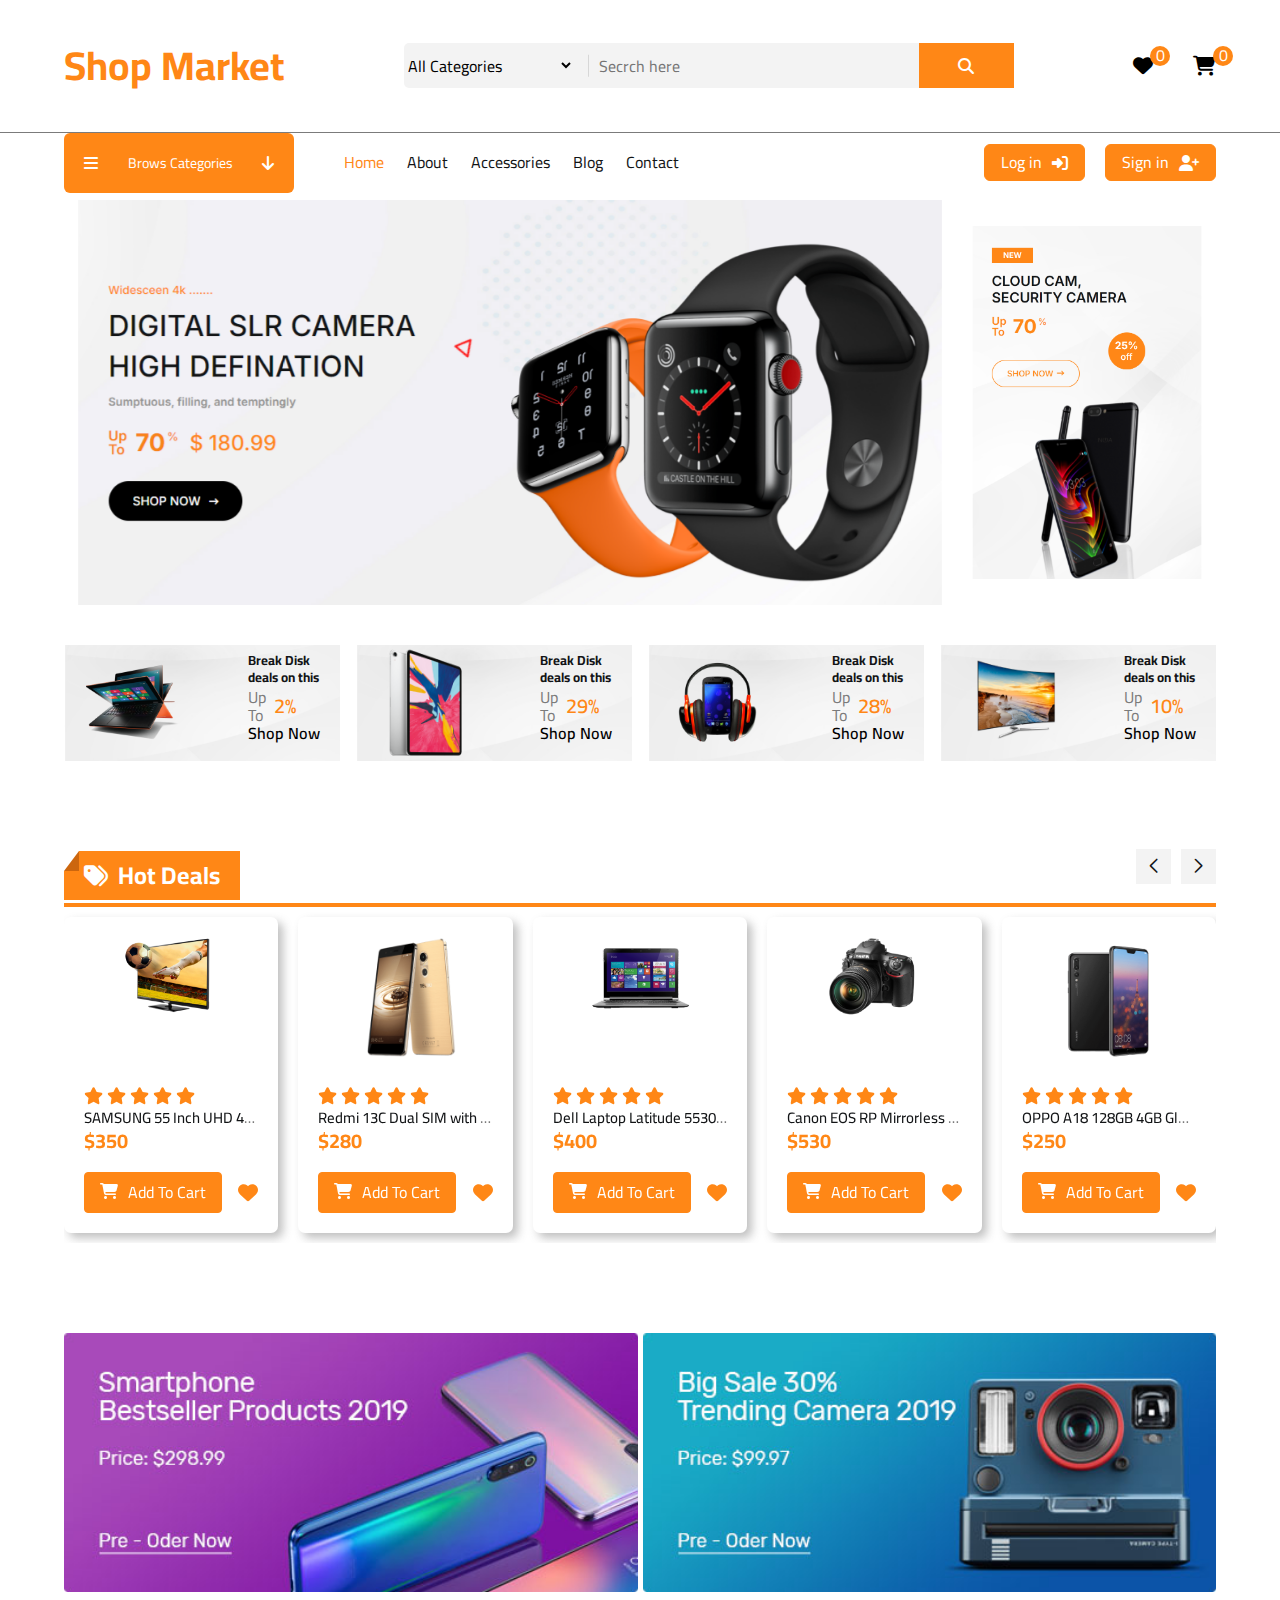
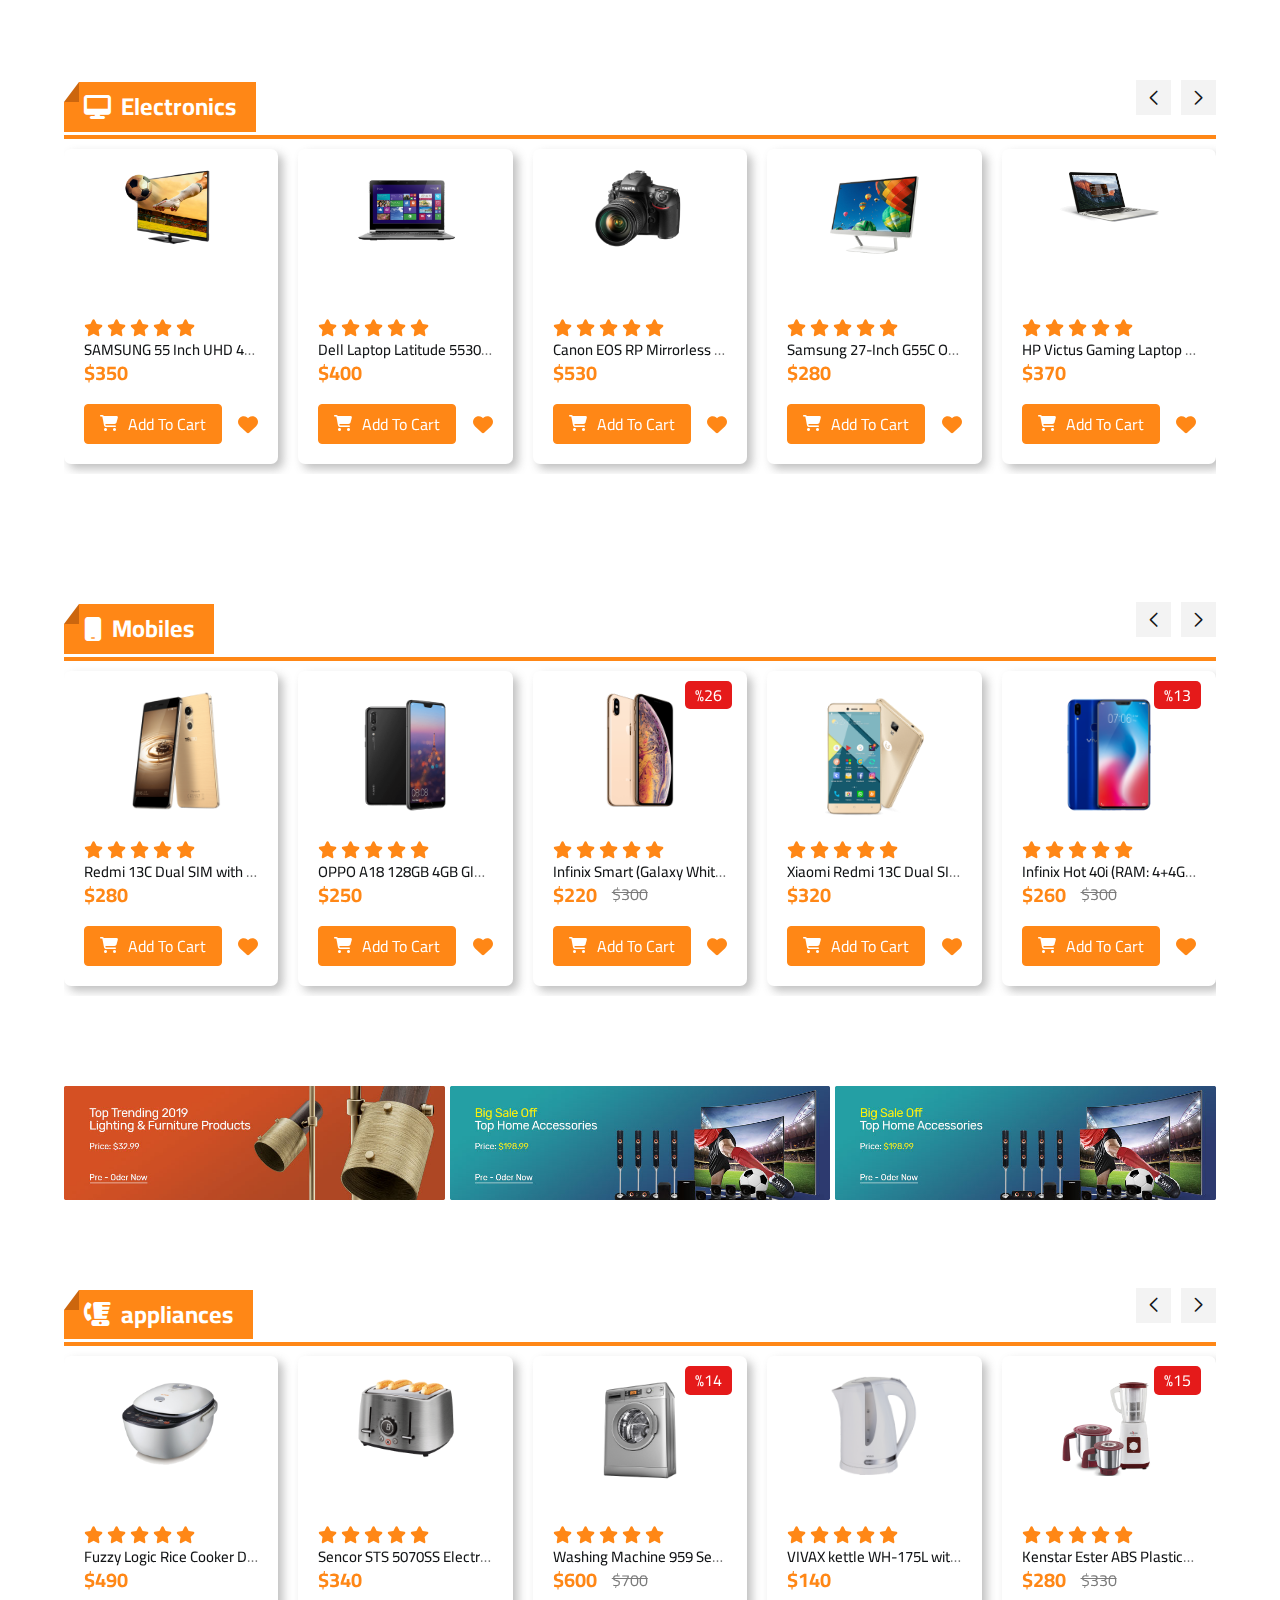
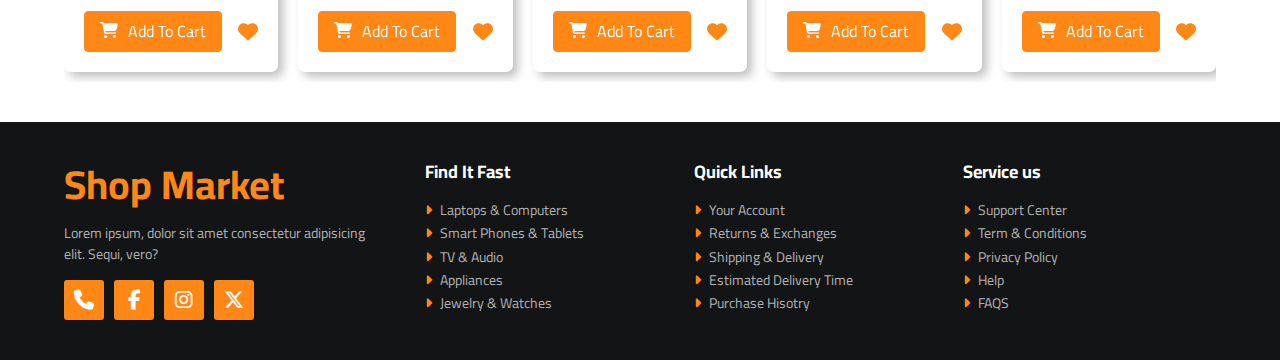
<file: index.html>
<!DOCTYPE html>
<html lang="en">
  <head>
    <meta charset="UTF-8" />

    <link
      rel="shortcut icon"
      href="path-to-your-icon/favicon.ico"
      type="image/x-icon"
    />
    <link
      rel="stylesheet"
      href="https://cdnjs.cloudflare.com/ajax/libs/font-awesome/6.5.1/css/all.min.css"
    />

    <link rel="stylesheet" href="/css/style.css" />
    <link rel="stylesheet" href="/css/all.min.css" />
    <link rel="stylesheet" href="/css/normaliaze.css" />
    <link rel="icon" href="/img/icon.png" />
    <meta name="viewport" content="width=device-width, initial-scale=1.0" />
    <link rel="preconnect" href="https://fonts.googleapis.com" />
    <link rel="preconnect" href="https://fonts.gstatic.com" crossorigin />
    <link
      href="https://fonts.googleapis.com/css2?family=Cairo:wght@200..1000&family=Roboto:ital,wght@0,100;0,300;0,400;0,500;0,700;0,900;1,100;1,300;1,400;1,500;1,700;1,900&family=Tajawal:wght@200;300;400;500;700;800;900&family=Zain:wght@200;300;400;700;800;900&display=swap"
      rel="stylesheet"
    />
    <link
      rel="stylesheet"
      href="https://cdn.jsdelivr.net/npm/swiper@11/swiper-bundle.min.css"
    />

    <title>Ecommerce</title>
  </head>

  <body>
    <header>
      <div class="top-header">
        <div class="container">
          <div class="logo">
            <a href="#"><h1>Shop Market</h1></a>
          </div>
          <form action="" class="search-box">
            <div class="select-box">
              <select name="" id="">
                <option value="All Categories">All Categories</option>
                <option value="Electronics & Digital">
                  Electronics & Digital
                </option>
                <option value="Phones & Tablet">Phones & Tablet</option>
                <option value="Fashion & Clothings">Fashion & Clothings</option>
                <option value="Television & Monitor">
                  Television & Monitor
                </option>
                <option value="Jewelry & Watches">Jewelry & Watches</option>
                <option value="Washing Machine">Washing Machine</option>
                <option value="Toys & Hobbies">Toys & Hobbies</option>
              </select>
            </div>
            <input
              type="text"
              id="secrch"
              name="secrch"
              placeholder="Secrch here"
              required
            />
            <button type="submit">
              <i class="fa-solid fa-magnifying-glass"></i>
            </button>
          </form>
          <div class="header-icon">
            <div class="icon">
              <i class="fa-solid fa-heart"></i>
              <span class="count count-favourite">0</span>
            </div>
            <div class="icon" onclick="handleOpenCart()">
              <i class="fa-solid fa-cart-shopping"></i>
              <span class="count count-item" id="count-item">0</span>
            </div>
          </div>
        </div>
      </div>
      <div class="btn-header">
        <div class="container">
          <nav class="nav">
            <div class="open-menu" onclick="OpenMenu()">
              <i class="fa-solid fa-bars"></i>
            </div>
            <div class="category-nav">
              <div onclick="handleOpen()" class="category-select">
                <i class="fa-solid fa-bars"></i>
                <p>Brows Categories</p>
                <i class="fa-solid fa-arrow-down"></i>
              </div>
              <div class="category-list">
                <a href="#">Top 10 Offers</a>
                <a href="#">Electronics & Digital</a>
                <a href="#">Phones & Tablet</a>
                <a href="#">Fashion & Clothings</a>
                <a href="#">Television & Monitor</a>
                <a href="#">Jewelry & Watches</a>
                <a href="#">Toys & Hobbies</a>
              </div>
            </div>
            <ul class="ul-links">
              <div class="close-menu" onclick="CloseMenu ()">
                <i class="fa-solid fa-circle-xmark"></i>
              </div>
              <li><a class="active" href="#">Home</a></li>
              <li><a href="#">About</a></li>
              <li><a href="#">Accessories</a></li>
              <li><a href="#">Blog</a></li>
              <li><a href="#">Contact</a></li>
            </ul>
          </nav>
          <div class="btns log-sign">
            <a class="btn" href="#"
              >Log in<i class="fa-solid fa-right-to-bracket"></i
            ></a>
            <a class="btn" href="#"
              >Sign in <i class="fa-solid fa-user-plus"></i
            ></a>
          </div>
        </div>
      </div>
    </header>
    <!-- start slider  -->
    <section class="slider imag">
      <div class="container">
        <div class="slide-swp mySwiper">
          <div class="swiper-wrapper">
            <div class="swiper-slide">
              <a href="#">
                <img src="/img/banner_home1.png" alt="" />
              </a>
            </div>
            <div class="swiper-slide">
              <a href="#">
                <img src="/img/banner_home2.png" alt="" />
              </a>
            </div>
          </div>
        </div>
        <div class="nun">
          <img src="/img/banner_home3.png" alt="" />
        </div>
      </div>
    </section>
    <!-- end slider  -->
    <!-- start banars  -->
    <div class="banars">
      <div class="container">
        <div class="box">
          <a href="#" class="link-btn"></a>
          <img src="/img/banner3_1.png" alt="" />
          <div class="text">
            <h5>Break Disk</h5>
            <h5>deals on this</h5>
            <div class="sale">
              <p>Up <br />To</p>
              <span>2%</span>
            </div>
            <button>Shop Now</button>
          </div>
        </div>
        <div class="box">
          <a href="#" class="link-btn"></a>
          <img src="/img/banner3_2.png" alt="" />
          <div class="text">
            <h5>Break Disk</h5>
            <h5>deals on this</h5>
            <div class="sale">
              <p>Up <br />To</p>
              <span>29%</span>
            </div>
            <button>Shop Now</button>
          </div>
        </div>
        <div class="box">
          <a href="#" class="link-btn"></a>
          <img src="/img/banner3_3.png" alt="" />
          <div class="text">
            <h5>Break Disk</h5>
            <h5>deals on this</h5>
            <div class="sale">
              <p>Up <br />To</p>
              <span>28%</span>
            </div>
            <button>Shop Now</button>
          </div>
        </div>
        <div class="box">
          <a href="#" class="link-btn"></a>
          <img src="/img/banner3_4.png" alt="" />
          <div class="text">
            <h5>Break Disk</h5>
            <h5>deals on this</h5>
            <div class="sale">
              <p>Up <br />To</p>
              <span>10%</span>
            </div>
            <button>Shop Now</button>
          </div>
        </div>
      </div>
    </div>
    <!-- end banars  -->
    <!-- start products -->
    <div class="slider-product slide">
      <div class="container">
        <div class="slide-product mySwiper">
          <div class="top-slide">
            <h2><i class="fa-solid fa-tags"></i>Hot Deals</h2>
          </div>
          <div class="products swiper-wrapper" id="product"></div>
          <div class="swiper-button-prev custom-prev btn-swp"></div>
          <div class="swiper-button-next custom-next btn-swp"></div>
        </div>
      </div>
    </div>

    <!-- end products -->
    <!-- start banners -->
    <div class="banners">
      <div class="container">
        <div class="box">
          <img src="/img/banner_box1.jpg" alt="" />
        </div>
        <div class="box">
          <img src="/img/banner_box2.jpg" alt="" />
        </div>
      </div>
    </div>
    <!-- end banners -->
    <!-- start products 2 -->
    <div class="slider-product slide">
      <div class="container">
        <div class="slide-product mySwiper">
          <div class="top-slide">
            <h2><i class="fa-solid fa-desktop"></i>Electronics</h2>
          </div>
          <div class="products swiper-wrapper" id="productTwo"></div>
          <div class="swiper-button-prev custom-prev btn-swp"></div>
          <div class="swiper-button-next custom-next btn-swp"></div>
        </div>
      </div>
    </div>

    <!-- end products 2 -->
    <!-- start products 3 -->
    <div class="slider-product slide">
      <div class="container">
        <div class="slide-product mySwiper">
          <div class="top-slide">
            <h2><i class="fa-solid fa-mobile"></i>Mobiles</h2>
          </div>
          <div class="products swiper-wrapper" id="productmobiles"></div>
          <div class="swiper-button-prev custom-prev btn-swp"></div>
          <div class="swiper-button-next custom-next btn-swp"></div>
        </div>
      </div>
    </div>

    <!-- end products 3 -->
    <!-- start banners  -->
    <div class="banners">
      <div class="container">
        <div class="box">
          <img src="/img/banner_box4.jpg" alt="" />
        </div>
        <div class="box">
          <img src="/img/banner_box5.jpg" alt="" />
        </div>
        <div class="box">
          <img src="/img/banner_box5.jpg" alt="" />
        </div>
      </div>
    </div>
    <!-- end banners  -->
    <!-- start products 4 -->
    <div class="slider-product slide">
      <div class="container">
        <div class="slide-product mySwiper">
          <div class="top-slide">
            <h2><i class="fa-solid fa-blender-phone"></i>appliances</h2>
          </div>
          <div class="products swiper-wrapper" id="productappliances"></div>
          <div class="swiper-button-prev custom-prev btn-swp"></div>
          <div class="swiper-button-next custom-next btn-swp"></div>
        </div>
      </div>
    </div>

    <!-- end products   4-->
    <!-- start footer  -->
    <footer>
      <div class="container">
        <div class="big_row">
          <h4 class="logo_footer">Shop Market</h4>

          <p>
            Lorem ipsum, dolor sit amet consectetur adipisicing elit. Sequi,
            vero?
          </p>

          <div class="icons_footer">
            <a href="#"><i class="fa-solid fa-phone"></i></a>
            <a href="#"><i class="fa-brands fa-facebook-f"></i></a>
            <a href="#"><i class="fa-brands fa-instagram"></i></a>
            <a href="#"><i class="fa-brands fa-x-twitter"></i></a>
          </div>
        </div>

        <div class="row">
          <h4>Find It Fast</h4>

          <div class="links">
            <a href="#"
              ><i class="fa-solid fa-caret-right"></i> Laptops & Computers
            </a>
            <a href="#"
              ><i class="fa-solid fa-caret-right"></i> Smart Phones & Tablets</a
            >
            <a href="#"><i class="fa-solid fa-caret-right"></i> TV & Audio</a>
            <a href="#"><i class="fa-solid fa-caret-right"></i> Appliances</a>
            <a href="#"
              ><i class="fa-solid fa-caret-right"></i> Jewelry & Watches</a
            >
          </div>
        </div>

        <div class="row">
          <h4>Quick Links</h4>

          <div class="links">
            <a href="#"
              ><i class="fa-solid fa-caret-right"></i> Your Account
            </a>
            <a href="#"
              ><i class="fa-solid fa-caret-right"></i> Returns & Exchanges</a
            >
            <a href="#"
              ><i class="fa-solid fa-caret-right"></i> Shipping & Delivery</a
            >
            <a href="#"
              ><i class="fa-solid fa-caret-right"></i> Estimated Delivery
              Time</a
            >
            <a href="#"
              ><i class="fa-solid fa-caret-right"></i> Purchase Hisotry</a
            >
          </div>
        </div>

        <div class="row">
          <h4>Service us</h4>

          <div class="links">
            <a href="#"
              ><i class="fa-solid fa-caret-right"></i> Support Center</a
            >
            <a href="#"
              ><i class="fa-solid fa-caret-right"></i> Term & Conditions</a
            >
            <a href="#"
              ><i class="fa-solid fa-caret-right"></i> Privacy Policy</a
            >
            <a href="#"><i class="fa-solid fa-caret-right"></i> Help</a>
            <a href="#"><i class="fa-solid fa-caret-right"></i> FAQS</a>
          </div>
        </div>
      </div>
    </footer>
    <!-- end footer  -->
    <div class="cart" id="cart">
      <div class="title">
        <h2>Your Cart : <span class="cart-count" id="cart-count">0</span></h2>
        <span class="x-mark" id="xMark" onclick="handleOpenCart()"
          ><i class="fa-solid fa-xmark"></i
        ></span>
      </div>
      <div class="cart-product" id="cartProduct"></div>
      <div class="btn-cart">
        <div class="total">
          <p>SubTotal :</p>
          <p class="price-total">$</p>
        </div>
        <div class="btn-finsh">
          <button>
            <a href="checkout.html" style="color: wheat">Checkout</a>
          </button>
          <button class="shop-more" onclick="handleOpenCart()">
            Shop More
          </button>
        </div>
      </div>
    </div>

    <script src="https://cdn.jsdelivr.net/npm/swiper@11/swiper-bundle.min.js"></script>

    <script src="swiper.js"></script>
    <script src="main.js"></script>
  </body>
</html>
</file>
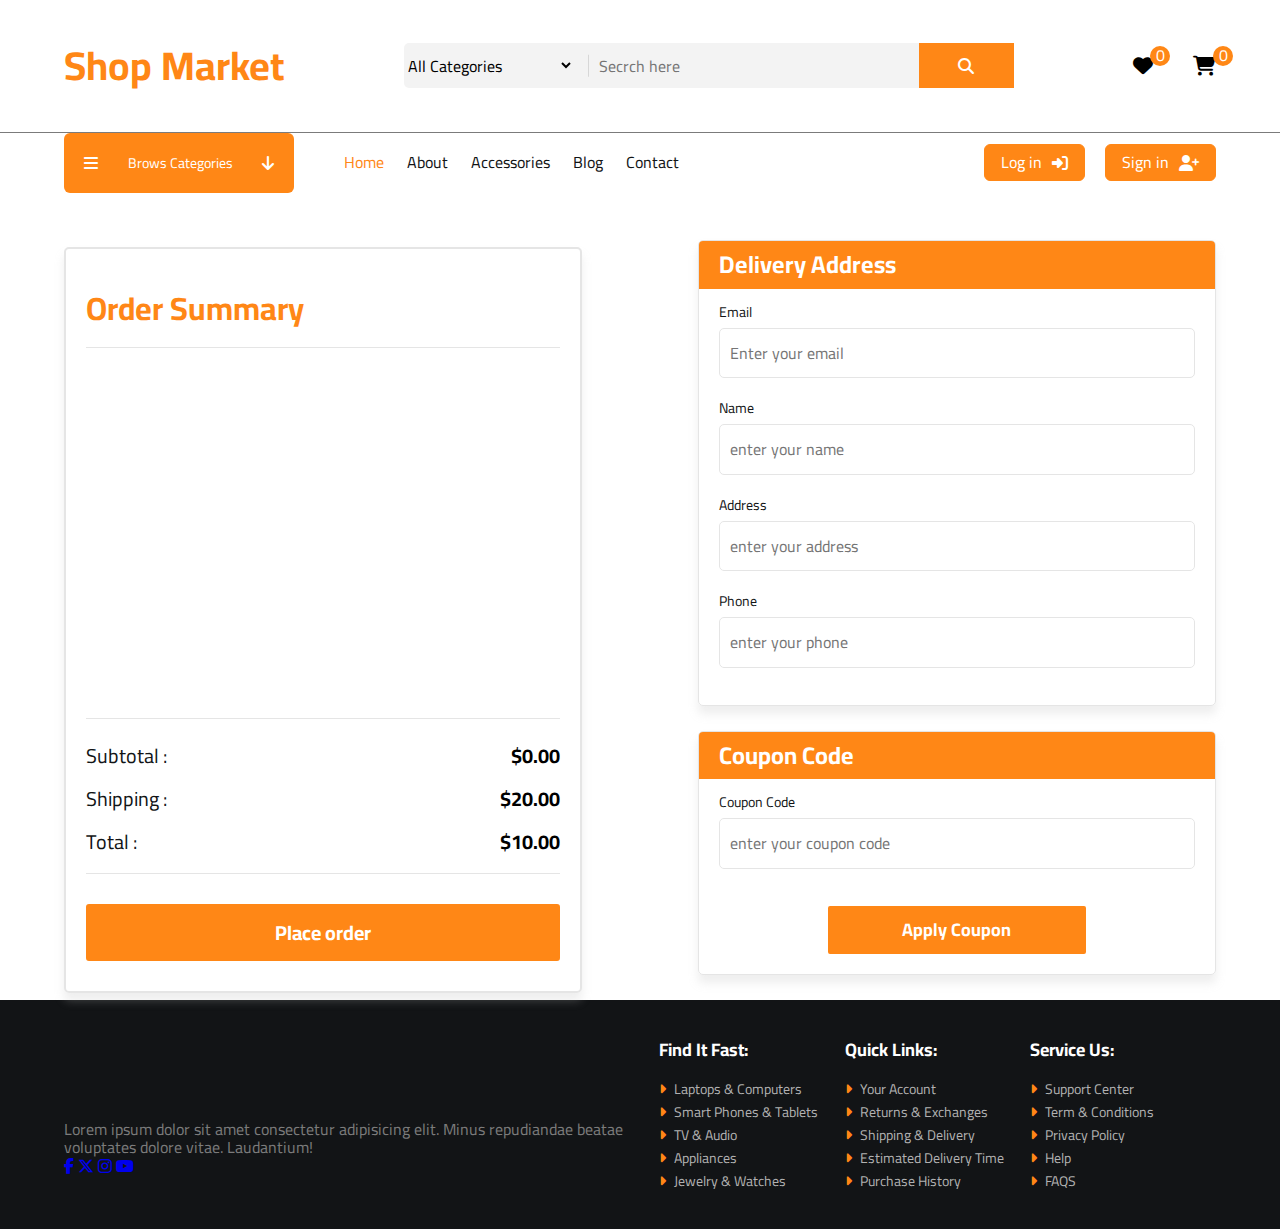
<file: checkout.html>
<!DOCTYPE html>
<html lang="en">
  <head>
    <meta charset="UTF-8" />

    <link
      rel="shortcut icon"
      href="path-to-your-icon/favicon.ico"
      type="image/x-icon"
    />
    <link
      rel="stylesheet"
      href="https://cdnjs.cloudflare.com/ajax/libs/font-awesome/6.5.1/css/all.min.css"
    />

    <link rel="stylesheet" href="/css/style.css" />
    <link rel="stylesheet" href="/css/all.min.css" />
    <link rel="stylesheet" href="/css/normaliaze.css" />
    <link rel="icon" href="/img/icon.png" />
    <meta name="viewport" content="width=device-width, initial-scale=1.0" />
    <link rel="preconnect" href="https://fonts.googleapis.com" />
    <link rel="preconnect" href="https://fonts.gstatic.com" crossorigin />
    <link
      href="https://fonts.googleapis.com/css2?family=Cairo:wght@200..1000&family=Roboto:ital,wght@0,100;0,300;0,400;0,500;0,700;0,900;1,100;1,300;1,400;1,500;1,700;1,900&family=Tajawal:wght@200;300;400;500;700;800;900&family=Zain:wght@200;300;400;700;800;900&display=swap"
      rel="stylesheet"
    />
    <link
      rel="stylesheet"
      href="https://cdn.jsdelivr.net/npm/swiper@11/swiper-bundle.min.css"
    />

    <title>Ecommerce</title>
  </head>

  <body>
    <header>
      <div class="top-header">
        <div class="container">
          <div class="logo">
            <a href="#"><h1>Shop Market</h1></a>
          </div>
          <form action="" class="search-box">
            <div class="select-box">
              <select name="" id="">
                <option value="All Categories">All Categories</option>
                <option value="Electronics & Digital">
                  Electronics & Digital
                </option>
                <option value="Phones & Tablet">Phones & Tablet</option>
                <option value="Fashion & Clothings">Fashion & Clothings</option>
                <option value="Television & Monitor">
                  Television & Monitor
                </option>
                <option value="Jewelry & Watches">Jewelry & Watches</option>
                <option value="Washing Machine">Washing Machine</option>
                <option value="Toys & Hobbies">Toys & Hobbies</option>
              </select>
            </div>
            <input
              type="text"
              id="secrch"
              name="secrch"
              placeholder="Secrch here"
              required
            />
            <button type="submit">
              <i class="fa-solid fa-magnifying-glass"></i>
            </button>
          </form>
          <div class="header-icon">
            <div class="icon">
              <i class="fa-solid fa-heart"></i>
              <span class="count count-favourite">0</span>
            </div>
            <div class="icon" onclick="handleOpenCart()">
              <i class="fa-solid fa-cart-shopping"></i>
              <span class="count count-item" id="count-item">0</span>
            </div>
          </div>
        </div>
      </div>
      <div class="btn-header">
        <div class="container">
          <nav class="nav">
            <div class="open-menu" onclick="OpenMenu()">
              <i class="fa-solid fa-bars"></i>
            </div>
            <div class="category-nav">
              <div onclick="handleOpen()" class="category-select">
                <i class="fa-solid fa-bars"></i>
                <p>Brows Categories</p>
                <i class="fa-solid fa-arrow-down"></i>
              </div>
              <div class="category-list">
                <a href="#">Top 10 Offers</a>
                <a href="#">Electronics & Digital</a>
                <a href="#">Phones & Tablet</a>
                <a href="#">Fashion & Clothings</a>
                <a href="#">Television & Monitor</a>
                <a href="#">Jewelry & Watches</a>
                <a href="#">Toys & Hobbies</a>
              </div>
            </div>
            <ul class="ul-links">
              <div class="close-menu" onclick="CloseMenu ()">
                <i class="fa-solid fa-circle-xmark"></i>
              </div>
              <li><a class="active" href="#">Home</a></li>
              <li><a href="#">About</a></li>
              <li><a href="#">Accessories</a></li>
              <li><a href="#">Blog</a></li>
              <li><a href="#">Contact</a></li>
            </ul>
          </nav>
          <div class="btns log-sign">
            <a class="btn" href="#"
              >Log in<i class="fa-solid fa-right-to-bracket"></i
            ></a>
            <a class="btn" href="#"
              >Sign in <i class="fa-solid fa-user-plus"></i
            ></a>
          </div>
        </div>
      </div>
    </header>
    <!-- start checkout -->

    <section class="checkout">
      <form
        id="form_contact"
        method="post"
        action="https://script.google.com/macros/s/AKfycbxJgEIAszL-cBrGuC3ikzvRcVwFGtQHgcX8mZ-QKAbV7bR4eHH5azfk03MIx6_-MDVS/exec"
      >
        <div class="container">
          <div class="ordersummary">
            <h1>Order Summary</h1>

            <div class="items" id="checkout_items"></div>

            <div class="bottom_summary">
              <div class="shop_table">
                <p>Subtotal :</p>
                <span class="subtotal_checkout"></span>
              </div>

              <div class="shop_table">
                <p>Shipping :</p>
                <span class="shipping">$20.00</span>
              </div>

              <div class="shop_table">
                <p>total :</p>
                <span class="total_checkout"></span>
              </div>

              <div class="button_div">
                <button type="submit">Place order</button>
              </div>
            </div>
          </div>

          <div class="input_info">
            <div class="address">
              <h2>Delivery Address</h2>

              <div class="inputs">
                <label for="">Email</label>
                <input
                  type="email"
                  placeholder="Enter your email"
                  name="Email"
                  required
                />

                <label for="">Name</label>
                <input
                  type="text"
                  placeholder="enter your name"
                  name="Name"
                  required
                />

                <label for="">Address</label>
                <input
                  type="text"
                  placeholder="enter your address"
                  name="Address"
                  required
                />

                <label for="">Phone</label>
                <input
                  type="number"
                  placeholder="enter your phone"
                  name="Phone"
                  required
                />
              </div>
            </div>

            <div class="coupon">
              <h2>Coupon Code</h2>

              <div class="inputs">
                <label for="">Coupon code</label>
                <input type="text" placeholder="enter your coupon code" />
              </div>

              <div class="btn_coupon">
                <button>Apply Coupon</button>
              </div>
            </div>
          </div>
        </div>
      </form>
    </section>

    <!-- end checkout -->
    <!-- start footer  -->
    <footer class="footer">
      <div class="container">
        <div class="index-row">
          <a href=""><h1>Shop Market</h1></a>
          <p>
            Lorem ipsum dolor sit amet consectetur adipisicing elit. Minus
            repudiandae beatae voluptates dolore vitae. Laudantium!
          </p>
          <div class="social-icons">
            <a href="#"><i class="fab fa-facebook-f"></i></a>
            <a href="#"><i class="fab fa-x-twitter"></i></a>
            <a href="#"><i class="fab fa-instagram"></i></a>
            <a href="#"><i class="fab fa-youtube"></i></a>
          </div>
        </div>
        <div class="row">
          <h4>Find It Fast<span>:</span></h4>

          <div class="links">
            <a href="#"
              ><i class="fa-solid fa-caret-right"></i> Laptops & Computers
            </a>
            <a href="#"
              ><i class="fa-solid fa-caret-right"></i> Smart Phones & Tablets</a
            >
            <a href="#"><i class="fa-solid fa-caret-right"></i> TV & Audio</a>
            <a href="#"><i class="fa-solid fa-caret-right"></i> Appliances</a>
            <a href="#"
              ><i class="fa-solid fa-caret-right"></i> Jewelry & Watches</a
            >
          </div>
        </div>
        <div class="row">
          <h4>Quick Links<span>:</span></h4>

          <div class="links">
            <a href="#"><i class="fa-solid fa-caret-right"></i> Your Account</a>
            <a href="#"
              ><i class="fa-solid fa-caret-right"></i> Returns & Exchanges</a
            >
            <a href="#"
              ><i class="fa-solid fa-caret-right"></i> Shipping & Delivery</a
            >
            <a href="#"
              ><i class="fa-solid fa-caret-right"></i> Estimated Delivery
              Time</a
            >
            <a href="#"
              ><i class="fa-solid fa-caret-right"></i> Purchase History</a
            >
          </div>
        </div>
        <div class="row">
          <h4>Service Us<span>:</span></h4>

          <div class="links">
            <a href="#"
              ><i class="fa-solid fa-caret-right"></i> Support Center</a
            >
            <a href="#"
              ><i class="fa-solid fa-caret-right"></i> Term & Conditions</a
            >
            <a href="#"
              ><i class="fa-solid fa-caret-right"></i> Privacy Policy</a
            >
            <a href="#"><i class="fa-solid fa-caret-right"></i> Help</a>
            <a href="#"><i class="fa-solid fa-caret-right"></i> FAQS</a>
          </div>
        </div>
      </div>
    </footer>
    <!-- end footer  -->
    <div class="cart" id="cart">
      <div class="title">
        <h2>Your Cart : <span class="cart-count" id="cart-count">0</span></h2>
        <span class="x-mark" id="xMark" onclick="handleOpenCart()"
          ><i class="fa-solid fa-xmark"></i
        ></span>
      </div>
      <div class="cart-product" id="cartProduct"></div>
      <div class="btn-cart">
        <div class="total">
          <p>SubTotal :</p>
          <p class="price-total">$</p>
        </div>
        <div class="btn-finsh">
          <button>
            <a href="" style="color: wheat">Checkout</a>
          </button>
          <button class="shop-more" onclick="handleOpenCart()">
            <a href="/index.html" style="color: #ff8716">Shop More</a>
          </button>
        </div>
      </div>
    </div>
    <script src="main.js"></script>
  </body>
</html>
</file>
<file: css/style.css>
/* Start Global Rules */

* {
  -webkit-box-sizing: border-box;
  -moz-box-sizing: border-box;
  box-sizing: border-box;
  margin: 0;
  padding: 0;
}

:root {
  --main_color: #ff8716;
  --p_color: #7b7b7b;
  --bg_color: #f3f3f3;
  --white_color: #ffffff;
  --color_heading: #121416;
  --border_color: #e5e5e5;
  --Sale_color: #e51a1a;
}

html {
  scroll-behavior: smooth;
}

body {
  font-family: "Cairo", sans-serif;
  margin: 0;
  padding: 0;
}

.container {
  width: 90%;
  margin: 0 auto;
  max-width: 1350px;
}

a {
  text-decoration: none;
}

ul,
li {
  list-style: none;
  margin: 0;
  padding: 0;
}

img {
  max-width: 100%;
  height: auto;
  display: block;
}

p {
  color: var(--p_color);
}

h1,
h2,
h3,
h4,
h5,
h6 {
  color: var(--color_heading);
}

/* End Global Rules */
/* start header  */
/* start cart  */

/* end cart  */
header {
  background-color: #ffffff;
  position: fixed;
  top: 0;
  left: 0;
  z-index: 2;
}

/* end header  */
header {
  background-color: #ffffff;
  position: fixed;
  top: 0;
  right: 0;
  left: 0;
}
.top-header .container {
  display: flex;
  align-items: center;
  justify-content: space-between;
  padding: 16px 0;
}
.top-header .container .logo h1 {
  font-size: 40px;
  color: var(--main_color);
}
.top-header .container .search-box {
  width: 610px;
  background-color: var(--bg_color);
  border-radius: 5px;
  display: flex;
  align-items: center;
}
.container .search-box .select-box {
  position: relative;
}
.container .search-box .select-box::after {
  position: absolute;
  content: "";
  width: 1px;
  height: 50%;
  top: 50%;
  transform: translateY(-50%);
  right: 0;
  background-color: #2222;
}
.container .search-box .select-box select {
  width: 170px;
  height: 45px;
  outline: 0;
  border: 0;
  background-color: transparent;
  margin-right: 15px;
}
.container .search-box input {
  width: 350px;
  height: 45px;
  border: 0;
  outline: 0;
  background: none;
  padding: 15px 10px;
}
.top-header .container button {
  height: 45px;
  width: 100px;
  background-color: var(--main_color);
  border: 1px solid var(--main_color);
  color: #ffffff;
  transition: 0.3s;
}
.top-header .container button:hover {
  background-color: transparent;

  color: var(--main_color);
}
.top-header .container .header-icon {
  display: flex;
  gap: 40px;
}
.container .header-icon .icon {
  position: relative;
  cursor: pointer;
}
.header-icon .icon i {
  font-size: 20px;
}
.header-icon .icon .count {
  position: absolute;
  width: 20px;
  height: 20px;
  color: #ffffff;
  border-radius: 50%;
  top: -10px;
  right: -17px;

  text-align: center;
  background-color: var(--main_color);
}
header .container {
  display: flex;
  align-items: center;
  justify-content: space-between;
}
header .btn-header {
  border-top: 1px solid var(--p_color);
}
header .nav {
  display: flex;
  align-items: center;
  height: 60px;
  gap: 50px;
}

header .btn-header .category-nav {
  width: 230px;
  position: relative;
  height: 100%;
  cursor: pointer;
}
header .btn-header .category-nav .category-list {
  position: absolute;
  top: 100%;
  width: 100%;
  left: 0;
  display: flex;
  flex-direction: column;
  border: 1px solid var(--main_color);
  clip-path: polygon(0 0, 100% 0, 100% 0, 0 0);
  transition: 0.4s;
  z-index: 1;
  background-color: var(--bg_color);
}
header .btn-header .category-nav .active {
  clip-path: polygon(0 0, 100% 0, 100% 100%, 0 100%);
}
header .btn-header .category-nav .category-list a {
  padding: 14px 17px;
  border-bottom: 1px solid var(--p_color);
  color: var(--color_heading);
  transition: 0.3s;
}
header .btn-header .category-nav .category-list a:hover {
  background-color: #7b7b7b;
  color: var(--white_color);
}
.btn-header .category-nav .category-select {
  display: flex;
  align-items: center;
  justify-content: space-between;
  height: 60px;
  background-color: var(--main_color);
  color: var(--white_color);
  border-radius: 6px;
  padding: 0 20px;
}
.category-nav .category-select p {
  color: var(--white_color);
  font-size: 14px;
}
.btn-header .ul-links {
  display: flex;
  align-items: center;
  gap: 23px;
}
.open-menu {
  display: none;
}
.ul-links .close-menu {
  display: none;
}
.ul-links li {
  transition: 0.4s;
}
.ul-links li a {
  color: var(--color_heading);
}

.ul-links li:hover a,
.ul-links li .active {
  color: var(--main_color);
}
.btn-header .btns {
  display: flex;
  gap: 20px;
}
.btn-header .btns .btn {
  display: flex;
  align-items: center;
  gap: 10px;
  padding: 8px 16px;
  background-color: var(--main_color);
  color: var(--white_color);
  border: 1px solid var(--main_color);
  cursor: pointer;
  border-radius: 6px;
  transition: 0.3s;
}
.btn-header .btns .btn:hover {
  background-color: transparent;
  color: var(--main_color);
}
.slider {
  position: relative;
}
.imag {
  padding-top: 200px;
}
.slider .container {
  display: flex;
  justify-content: center;
  align-items: center;
  gap: 30px;
}
.slider .container .nun {
  width: 20%;
}
.slider .container .nun img {
  width: 100%;
  height: 100%;
}
.slider .slide-swp {
  width: 75%;
  overflow: hidden;
}

/* start banars */
.banars {
  padding-top: 40px;
}
.banars .container {
  display: flex;

  justify-content: space-between;
}
.banars .box {
  width: 24%;

  display: flex;
  align-items: center;
  justify-content: space-between;
  background-color: var(--bg_color);
  padding: 0 20px;
  background: url(/img/bg_banner3.jpg);
  position: relative;
}
.banars .box .link-btn {
  position: absolute;
  width: 100%;
  height: 100%;
}
.banars .box h5 {
  margin-bottom: 2px;
}
.banars .box img {
  width: 100px;
  transition: 0.3s;
}
.banars .box img:hover {
  transform: scaleX(1.1);
}
.banars .box .sale {
  display: flex;
  align-items: center;
  gap: 8px;
}
.banars .box .sale span {
  font-size: 20px;
  font-weight: 600;
  color: var(--main_color);
}
.banars .box button {
  border: 0;
  margin-bottom: 10px;
  background: transparent;
  font-weight: 600;
}
/* end banrs */
/* start products  */
.slider-product {
  padding-top: 80px;
  margin-bottom: 40px;
}
.slider-product .container {
  position: relative;
}
.slider-product .container .mySwiper {
  padding: 10px 0;
}
.container .mySwiper .btn-swp {
  position: absolute;
  top: 30px;
  right: 0;
  background-color: var(--bg_color);
  color: var(--color_heading);
  font-weight: bold;
  border: 1px sold var(--border_color);
  width: 35px;
  height: 35px;
  z-index: 1;
}
.container .mySwiper .btn-swp::after {
  font-size: 14px;
}
.container .mySwiper .swiper-button-prev {
  left: calc(100% - 80px);
}
.top-slide {
  position: relative;
  border-bottom: 4px solid var(--main_color);
  margin-bottom: 10px;
}

.top-slide h2 {
  color: var(--white_color);
  background-color: var(--main_color);
  width: fit-content;
  padding: 11px 20px;
  display: flex;
  align-items: center;
  gap: 10px;
  margin-bottom: 3px;
}
.top-slide h2::before {
  position: absolute;
  content: "";
  width: 0;
  height: 0;
  top: 0;
  left: 0;
  z-index: 1;
  border-left: 15px solid transparent;
  background-color: #ffffff;
  border-bottom: 20px solid #cc660e;
}
.mySwiper {
  overflow: hidden;
}
.mySwiper .product {
  padding: 20px;
  background-color: #ffffff;
  border-radius: 7px;
  box-shadow: 5px 5px 10px #7777;
  position: relative;
}
.sale-paresent {
  position: absolute;
  padding: 5px 10px;
  border-radius: 5px;
  background-color: #e51a1a;
  color: var(--white_color);
  top: 10px;
  right: 15px;
}
.img-products {
  height: 150px;
}
.img-products img {
  margin: 0 auto;
  width: 100px;
}
.name-products {
  line-height: 1.5;
  font-size: 15px;
  font-weight: 500;
  white-space: nowrap;
  overflow: hidden;
  text-overflow: ellipsis;
}
.stars {
  color: var(--main_color);
  font-weight: bold;
  font-size: 17px;
}
.name-products a {
  color: var(--color_heading);
  transition: 0.3s;
}
.name-products a:hover {
  text-decoration: underline;
}
.price {
  display: flex;
  align-items: center;

  gap: 15px;
  margin-bottom: 20px;
}
.price span {
  font-weight: bold;
  font-size: 20px;
  color: var(--main_color);
}
.price .old-price {
  color: var(--p_color);
  text-decoration: line-through;
}
.icons {
  display: flex;
  align-items: center;
  justify-content: space-between;
}
.icons .icon-cart {
  display: flex;
  gap: 10px;
  background-color: var(--main_color);
  border: 1px solid var(--main_color);
  padding: 10px 15px;
  color: var(--white_color);
  border-radius: 4px;
  cursor: pointer;
}
.icons .active {
  border: 1px solid var(--main_color);
  background: transparent;
  color: var(--main_color);
  pointer-events: none;
}

.icon-product {
  color: var(--main_color);
  transition: 0.3s;
  font-size: 20px;
  cursor: pointer;
}
.icon-product :hover {
  transform: scale(1.1);
}
/* end products  */
/* start banners  */
.banners {
  padding-top: 50px;
}
.banners .container {
  display: flex;
  align-items: center;
  justify-content: space-between;
  gap: 5px;
}
.banners .box {
  width: 50%;
}
.banners .box img {
  width: 100%;
}
/* end banners  */
/* Start Footer */
footer {
  background: var(--color_heading);
}
footer .container {
  display: flex;
  justify-content: space-between;
  padding: 40px 0;
}

footer .container .big_row {
  width: 30%;
}

footer .container .big_row .logo_footer {
  color: var(--main_color);
  font-size: 40px;
}

footer .container .big_row p {
  width: 90%;
  color: #b1b1b1;
  font-size: 14px;
  line-height: 1.5;
  margin: 15px 0;
}

footer .container .big_row .icons_footer {
  display: flex;
  gap: 10px;
}
footer .container .big_row .icons_footer a {
  width: 40px;
  height: 40px;
  display: flex;
  align-items: center;
  justify-content: center;
  background: var(--main_color);
  border-radius: 3px;
  position: relative;
  top: 0;
  transition: 0.3s;
}
footer .container .big_row .icons_footer a:hover {
  top: -5px;
}
footer .container .big_row .icons_footer a i {
  color: var(--white_color);
  font-size: 20px;
}

footer .container .row {
  width: 22%;
}

footer .container .row h4 {
  color: var(--white_color);
  font-size: 18px;
  margin-bottom: 20px;
}
footer .container .row .links {
  display: flex;
  flex-direction: column;
  gap: 7px;
}

footer .container .row .links a {
  color: #b1b1b1;
  font-size: 14px;
  position: relative;
  left: 0;
  transition: 0.3s;
}
footer .container .row .links a i {
  color: var(--main_color);
  font-size: 14px;
  margin-right: 5px;
}
footer .container .row .links a:hover {
  left: 8px;
  color: var(--main_color);
}
footer .bottom_footer {
  background: #1d1f22;
}
footer .bottom_footer .container {
  align-items: center;
  padding: 5px 0;
}
footer .bottom_footer p {
  color: var(--white_color);
}

footer .bottom_footer .payment_img {
  width: 350px;
}

/* End Footer */

/* start cart */
.cart {
  z-index: 10;
  position: fixed;
  width: 400px;
  top: 0;
  right: -50000px;
  bottom: 0;
  background-color: var(--bg_color);
  display: flex;
  flex-direction: column;
  justify-content: space-between;
  padding: 20px 20px;
  transition: 0.3s ease-in-out;
}

.active {
  right: 0px;
}

.cart .title {
  display: flex;
  align-items: center;
  justify-content: space-between;
}

.cart .title i {
  font-size: 30px;
  cursor: pointer;
}

.cart .items > img {
  width: 60px;
}

.cart .cart-product {
  padding: 15px 0;
  margin-block: 20px;
  overflow-y: auto;
  height: 100%;
}

.cart .cart-product .items {
  display: flex;
  align-items: center;
  justify-content: center;
  gap: 20px;
  height: 110px;
  border-bottom: 1px solid #7777;
}

.cart .cart-product .items h4 {
  font-size: 14px;
}

.cart-product .quantity-control {
  display: flex;
  align-items: center;
  gap: 17px;
}

.cart-product .quantity-control button {
  border: 1px solid var(--main_color);
  padding: 5px 8px;
  background-color: var(--main_color);
  color: var(--white_color);
  border-radius: 3px;
  transition: 0.3s;
  cursor: pointer;
}

.cart-product .quantity-control span {
  font-size: 15px;
  color: var(--main_color);
}

.cart-product .quantity-control button:hover {
  border: 1px solid var(--main_color);
  color: var(--main_color);
  background-color: transparent;
}

.cart-product .items .delete-product {
  border: 0;
  font-size: 17px;
  color: #e51a1a;
  cursor: pointer;
  transition: 0.3s;
}

.cart-product .items .delete-product:hover {
  color: #c21414;
}

.cart .total {
  display: flex;
  align-items: center;
  justify-content: space-between;
}

.cart .total p {
  font-size: 17px;
}

.cart .total .price-total {
  font-size: 20px;
  font-weight: bold;
  color: var(--main_color);
}

.cart .btn-finsh {
  margin-top: 20px;
  display: flex;
  align-items: center;
  justify-content: space-between;
  font-size: 18px;
}

.cart .btn-finsh button {
  padding: 17px 19px;
  border: 1px solid var(--main_color);
  background-color: var(--main_color);
  color: var(--white_color);
  border-radius: 7px;
}

.cart .btn-finsh .shop-more {
  background: transparent;
  color: var(--main_color);
}
/* end cart */

/* start responsive */
@media (max-width: 1100px) {
  body {
    padding-top: 100px;
  }

  header .top-header .container {
    flex-wrap: wrap;
  }

  header .top-header .search-box {
    order: 3;
    width: 80%;
    margin: 20px auto 0;
  }

  header .top-header .logo {
    font-size: 20px;
  }

  header .top-header .search-box select {
    width: 200px;
  }

  header .top-header .search-box input {
    width: calc(100% - 200px);
  }

  header .btn-header .ul-links {
    position: fixed;
    top: 0;
    left: -400px;
    bottom: 0;
    background: #fff;
    width: 400px;
    flex-direction: column;
    align-items: center;
    padding-top: 100px;
    border: 1px solid #b5b5b596;
    transition: 0.3s ease-in-out;
  }

  header .btn-header .active {
    left: 0;
  }

  header .btn-header .ul-links li {
    font-size: 18px;
    height: auto;
  }

  .ul-links .close-menu {
    display: block;
    position: absolute;
    top: 30px;
    right: 30px;
    font-size: 30px;
    color: var(--main_color);
    cursor: pointer;
  }

  .open-menu {
    display: block;
    font-size: 25px;
    cursor: pointer;
  }

  .open-menu i {
    color: var(--main_color);
    border: 1px solid var(--main_color);
    height: 40px;
    width: 40px;
    text-align: center;
    line-height: 40px;
    border-radius: 3px;
  }

  header .btn-header .category-nav {
    width: auto;
  }

  header .btn-header .category-select {
    width: 100px;
  }

  header .btn-header .category-nav .category-select p {
    font-size: 13px;
    margin: 0 10px;
  }

  header .btn-header nav {
    gap: 20px;
  }

  .banars .container {
    flex-wrap: wrap;
  }

  .banars .container .box {
    width: 49%;
    margin-bottom: 20px;
    justify-content: space-around;
    padding: 15px 10px;
  }

  .banars .container .box img {
    width: 30%;
  }
}

@media (max-width: 1000px) {
  .slider .nun {
    display: none;
  }

  .slider .container .slide-swp {
    width: 100%;
  }

  .banars .container {
    flex-wrap: wrap;
  }

  .banars .container .box {
    width: 49%;
    margin-bottom: 20px;
    justify-content: space-around;
    padding: 15px 10px;
  }

  .banars .container .box img {
    width: 30%;
  }

  /* تعديل footer عند 1000px */
  .footer .index-row {
    width: 40%;
    margin-bottom: 20px;
  }
}

@media (max-width: 800px) {
  .footer .index-row {
    width: 50%;
    margin-bottom: 30px;
  }

  .footer .bottom_footer .container {
    flex-direction: column;
    gap: 10px;
  }
}

@media (max-width: 500px) {
  header .btn-header .category-nav {
    display: none;
  }

  header .top-header .search-box {
    width: 100%;
  }

  header .top-header .search-box select {
    width: 140px;
  }

  .icons .icon-cart {
    font-size: 11px;
  }

  .footer .index-row {
    width: 100%;
    margin-bottom: 20px;
  }
}
/* end responsive */
/* start checkout  */
.checkout {
  padding-top: 240px;
}

.checkout .container {
  display: flex;
  align-items: center;
  justify-content: space-between;
}

.checkout .ordersummary {
  width: 45%;
  padding: 0 20px;
  border: 2px solid var(--border_color);
  border-radius: 5px;
  box-shadow: 0px 8px 10px #c0bfbf44;
}

.checkout .ordersummary h1 {
  border-bottom: 1px solid var(--border_color);
  padding: 20px 0;
  margin-bottom: 20px;
  color: var(--main_color);
}

.checkout .ordersummary .items {
  height: 350px;
  overflow-y: auto;
}

.checkout .ordersummary .item_cart {
  display: flex;
  align-items: center;
  justify-content: space-between;
  gap: 20px;
  height: 125px;
  border-bottom: 1px solid var(--border_color);
  padding-right: 20px;
}
.checkout .ordersummary .item_cart:last-child {
  border-bottom: 0;
}

.checkout .ordersummary .item_cart .image_name {
  display: flex;
  align-items: center;
  gap: 5px;
}

.checkout .ordersummary .item_cart img {
  width: 80px;
}
.checkout .ordersummary .item_cart h4 {
  margin-bottom: 10px;
  font-size: 14px;
  overflow: hidden;
  text-overflow: ellipsis;
  display: -webkit-box;
  -webkit-line-clamp: 2;
  -webkit-box-orient: vertical;
}

.checkout .ordersummary .delete_item i {
  font-size: 18px;
  cursor: pointer;
  transition: 0.3s;
  border: 0;
}
.checkout .ordersummary .delete_item i:hover {
  color: #e51a1a;
  scale: 1.1;
}

.checkout .ordersummary .quantity_control {
  display: flex;
  align-items: center;
  gap: 5px;
  margin-top: 5px;
}

.checkout .ordersummary .quantity_control span {
  font-size: 18px;
  min-width: 40px;
  display: flex;
  justify-content: center;
  align-items: center;
  background: var(--bg_color);
  padding: 3px 0;
}

.checkout .ordersummary .quantity_control button {
  width: 27px;
  height: 27px;
  display: flex;
  align-items: center;
  justify-content: center;
  cursor: pointer;
  font-size: 20px;
  border-radius: 2px;
  border: 1px solid var(--border_color);
}

.checkout .ordersummary .bottom_summary {
  border-top: 1px solid var(--border_color);
  padding-top: 25px;
}
.checkout .ordersummary .shop_table {
  margin-bottom: 20px;
  display: flex;
  align-items: center;
  justify-content: space-between;
}

.checkout .ordersummary .shop_table p {
  font-size: 20px;
  color: var(--color_heading);
  text-transform: capitalize;
}

.checkout .ordersummary .shop_table span {
  font-weight: bold;
  font-size: 20px;
}

.checkout .ordersummary .button_div {
  border-top: 1px solid var(--border_color);
  padding: 30px 0;
}

.checkout .ordersummary .button_div button {
  width: 100%;
  background: var(--main_color);
  color: var(--white_color);
  border: 2px solid var(--main_color);
  padding: 15px 0;
  outline: none;
  border-radius: 3px;
  font-size: 20px;
  font-weight: bold;
  cursor: pointer;
  transition: 0.3s ease-in-out;
}
.checkout .ordersummary .button_div button:hover {
  background: transparent;
  color: var(--main_color);
}

.checkout .input_info {
  width: 45%;
}

.checkout .input_info h2 {
  padding: 10px 20px;
  background: var(--main_color);
  text-transform: capitalize;
  color: var(--white_color);
}

.checkout .input_info .address,
.checkout .input_info .coupon {
  margin-bottom: 25px;
  border-radius: 5px;
  overflow: hidden;
  border: 1px solid var(--border_color);
  box-shadow: 0px 8px 10px #c0bfbf44;
}
.checkout .input_info .coupon .btn_coupon {
  text-align: center;
  padding-bottom: 20px;
}

.checkout .input_info .coupon .btn_coupon button {
  width: 50%;
  background: var(--main_color);
  color: var(--white_color);
  border: 2px solid var(--main_color);
  padding: 12px 0;
  outline: none;
  border-radius: 2px;
  font-size: 18px;
  font-weight: bold;
  cursor: pointer;
  transition: 0.3s ease-in-out;
}
.checkout .input_info .coupon .btn_coupon button:hover {
  background: transparent;
  color: var(--main_color);
}

.checkout .input_info .inputs {
  display: flex;
  flex-direction: column;
  padding: 15px 20px;
}

.checkout .input_info .inputs label {
  color: var(--color_heading);
  font-size: 14px;
  text-transform: capitalize;
}

.checkout .input_info .inputs input {
  margin: 8px 0 22px;
  padding: 15px 10px;
  outline: none;
  border: 1px solid var(--border_color);
  border-radius: 5px;
  transition: 0.3s;
}
.checkout .input_info .inputs input:focus {
  border-color: var(--main_color);
}

@media (max-width: 950px) {
  .checkout .container {
    flex-direction: column;
    gap: 15px;
  }
  .container .ordersummary {
    width: 100%;
  }
  .container .input_info {
    width: 100%;
  }
}
</file>
<file: css/normaliaze.css>
/*! normalize.css v8.0.1 | MIT License | github.com/necolas/normalize.css */

/* Document
   ========================================================================== */

/**
 * 1. Correct the line height in all browsers.
 * 2. Prevent adjustments of font size after orientation changes in iOS.
 */

 html {
    line-height: 1.15; /* 1 */
    -webkit-text-size-adjust: 100%; /* 2 */
  }
  
  /* Sections
     ========================================================================== */
  
  /**
   * Remove the margin in all browsers.
   */
  
  body {
    margin: 0;
  }
  
  /**
   * Render the `main` element consistently in IE.
   */
  
  main {
    display: block;
  }
  
  /**
   * Correct the font size and margin on `h1` elements within `section` and
   * `article` contexts in Chrome, Firefox, and Safari.
   */
  
  h1 {
    font-size: 2em;
    margin: 0.67em 0;
  }
  
  /* Grouping content
     ========================================================================== */
  
  /**
   * 1. Add the correct box sizing in Firefox.
   * 2. Show the overflow in Edge and IE.
   */
  
  hr {
    box-sizing: content-box; /* 1 */
    height: 0; /* 1 */
    overflow: visible; /* 2 */
  }
  
  /**
   * 1. Correct the inheritance and scaling of font size in all browsers.
   * 2. Correct the odd `em` font sizing in all browsers.
   */
  
  pre {
    font-family: monospace, monospace; /* 1 */
    font-size: 1em; /* 2 */
  }
  
  /* Text-level semantics
     ========================================================================== */
  
  /**
   * Remove the gray background on active links in IE 10.
   */
  
  a {
    background-color: transparent;
  }
  
  /**
   * 1. Remove the bottom border in Chrome 57-
   * 2. Add the correct text decoration in Chrome, Edge, IE, Opera, and Safari.
   */
  
  abbr[title] {
    border-bottom: none; /* 1 */
    text-decoration: underline; /* 2 */
    text-decoration: underline dotted; /* 2 */
  }
  
  /**
   * Add the correct font weight in Chrome, Edge, and Safari.
   */
  
  b,
  strong {
    font-weight: bolder;
  }
  
  /**
   * 1. Correct the inheritance and scaling of font size in all browsers.
   * 2. Correct the odd `em` font sizing in all browsers.
   */
  
  code,
  kbd,
  samp {
    font-family: monospace, monospace; /* 1 */
    font-size: 1em; /* 2 */
  }
  
  /**
   * Add the correct font size in all browsers.
   */
  
  small {
    font-size: 80%;
  }
  
  /**
   * Prevent `sub` and `sup` elements from affecting the line height in
   * all browsers.
   */
  
  sub,
  sup {
    font-size: 75%;
    line-height: 0;
    position: relative;
    vertical-align: baseline;
  }
  
  sub {
    bottom: -0.25em;
  }
  
  sup {
    top: -0.5em;
  }
  
  /* Embedded content
     ========================================================================== */
  
  /**
   * Remove the border on images inside links in IE 10.
   */
  
  img {
    border-style: none;
  }
  
  /* Forms
     ========================================================================== */
  
  /**
   * 1. Change the font styles in all browsers.
   * 2. Remove the margin in Firefox and Safari.
   */
  
  button,
  input,
  optgroup,
  select,
  textarea {
    font-family: inherit; /* 1 */
    font-size: 100%; /* 1 */
    line-height: 1.15; /* 1 */
    margin: 0; /* 2 */
  }
  
  /**
   * Show the overflow in IE.
   * 1. Show the overflow in Edge.
   */
  
  button,
  input { /* 1 */
    overflow: visible;
  }
  
  /**
   * Remove the inheritance of text transform in Edge, Firefox, and IE.
   * 1. Remove the inheritance of text transform in Firefox.
   */
  
  button,
  select { /* 1 */
    text-transform: none;
  }
  
  /**
   * Correct the inability to style clickable types in iOS and Safari.
   */
  
  button,
  [type="button"],
  [type="reset"],
  [type="submit"] {
    -webkit-appearance: button;
  }
  
  /**
   * Remove the inner border and padding in Firefox.
   */
  
  button::-moz-focus-inner,
  [type="button"]::-moz-focus-inner,
  [type="reset"]::-moz-focus-inner,
  [type="submit"]::-moz-focus-inner {
    border-style: none;
    padding: 0;
  }
  
  /**
   * Restore the focus styles unset by the previous rule.
   */
  
  button:-moz-focusring,
  [type="button"]:-moz-focusring,
  [type="reset"]:-moz-focusring,
  [type="submit"]:-moz-focusring {
    outline: 1px dotted ButtonText;
  }
  
  /**
   * Correct the padding in Firefox.
   */
  
  fieldset {
    padding: 0.35em 0.75em 0.625em;
  }
  
  /**
   * 1. Correct the text wrapping in Edge and IE.
   * 2. Correct the color inheritance from `fieldset` elements in IE.
   * 3. Remove the padding so developers are not caught out when they zero out
   *    `fieldset` elements in all browsers.
   */
  
  legend {
    box-sizing: border-box; /* 1 */
    color: inherit; /* 2 */
    display: table; /* 1 */
    max-width: 100%; /* 1 */
    padding: 0; /* 3 */
    white-space: normal; /* 1 */
  }
  
  /**
   * Add the correct vertical alignment in Chrome, Firefox, and Opera.
   */
  
  progress {
    vertical-align: baseline;
  }
  
  /**
   * Remove the default vertical scrollbar in IE 10+.
   */
  
  textarea {
    overflow: auto;
  }
  
  /**
   * 1. Add the correct box sizing in IE 10.
   * 2. Remove the padding in IE 10.
   */
  
  [type="checkbox"],
  [type="radio"] {
    box-sizing: border-box; /* 1 */
    padding: 0; /* 2 */
  }
  
  /**
   * Correct the cursor style of increment and decrement buttons in Chrome.
   */
  
  [type="number"]::-webkit-inner-spin-button,
  [type="number"]::-webkit-outer-spin-button {
    height: auto;
  }
  
  /**
   * 1. Correct the odd appearance in Chrome and Safari.
   * 2. Correct the outline style in Safari.
   */
  
  [type="search"] {
    -webkit-appearance: textfield; /* 1 */
    outline-offset: -2px; /* 2 */
  }
  
  /**
   * Remove the inner padding in Chrome and Safari on macOS.
   */
  
  [type="search"]::-webkit-search-decoration {
    -webkit-appearance: none;
  }
  
  /**
   * 1. Correct the inability to style clickable types in iOS and Safari.
   * 2. Change font properties to `inherit` in Safari.
   */
  
  ::-webkit-file-upload-button {
    -webkit-appearance: button; /* 1 */
    font: inherit; /* 2 */
  }
  
  /* Interactive
     ========================================================================== */
  
  /*
   * Add the correct display in Edge, IE 10+, and Firefox.
   */
  
  details {
    display: block;
  }
  
  /*
   * Add the correct display in all browsers.
   */
  
  summary {
    display: list-item;
  }
  
  /* Misc
     ========================================================================== */
  
  /**
   * Add the correct display in IE 10+.
   */
  
  template {
    display: none;
  }
  
  /**
   * Add the correct display in IE 10.
   */
  
  [hidden] {
    display: none;
  }
</file>
